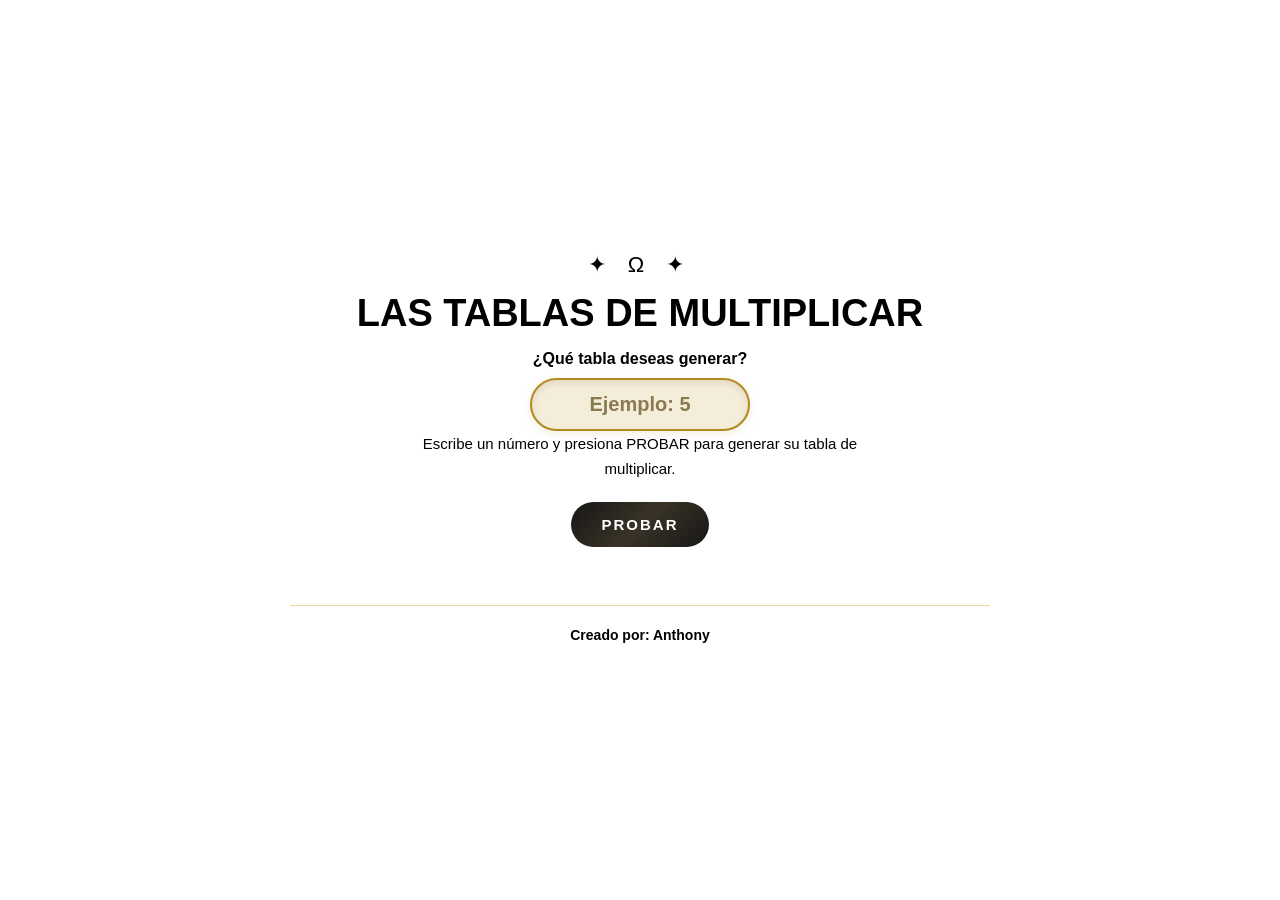
<file: index.html>
<!DOCTYPE html>
<html lang="es">
<head>
    <meta charset="UTF-8">
    <meta name="viewport" content="width=device-width, initial-scale=1.0">
    <title>Tablas de multiplicar</title>
    <link rel="stylesheet" href="multiplicar.css">
    <script src="multiplicar.js" defer></script>
</head>
<body>

    <div class="contenedor">
        <h1>LAS TABLAS DE MULTIPLICAR</h1>

        <label for="txtNumero">¿Qué tabla deseas generar?</label>

        <input
            type="number"
            id="txtNumero"
            placeholder="Ejemplo: 5"
        >

        <p class="ayuda">
            Escribe un número y presiona PROBAR para generar su tabla de multiplicar.
        </p>

        <button class="btn" onclick="generarTablas()">PROBAR</button>

        <div class="tabla" id="contenedorTabla"></div>

        <footer>Creado por: Anthony</footer>
    </div>

</body>
</html>
</file>
<file: multiplicar.css>
```css
:root {
    --oro: #d4af37;
    --oro-osc: #b18a20;
    --oro-cl: #f6e5a5;
    --tinta: #171717;
    --suave: #555044;
    --fondo: #fffdf5;
    --tarjeta: #ffffff;
    --campo: #fffdf5;
    --b1: #ffffff;
    --b2: #fff9df;
    --b3: #f1d77f;
    --burbuja-txt: #292316;
    --sombra: rgba(0, 0, 0, 0.08);
}

* {
    box-sizing: border-box;
    margin: 0;
    padding: 0;
}

html {
    width: 100%;
    min-height: 100%;
}

body {
    width: 100%;
    min-height: 100vh;
    padding: 30px 16px;
    display: flex;
    justify-content: center;
    align-items: center;
    font-family: "Trebuchet MS", Arial, sans-serif;
    color: var(--tinta);
    background:
        radial-gradient(
            circle at 10% 15%,
            rgba(246, 229, 165, 0.55) 0,
            transparent 28%
        ),
        radial-gradient(
            circle at 90% 85%,
            rgba(241, 215, 127, 0.45) 0,
            transparent 28%
        ),
        var(--fondo);
    overflow-x: hidden;
}

/* TARJETA PRINCIPAL */

.contenedor {
    width: 100%;
    max-width: 760px;
    min-width: 0;
    margin: 0 auto;
    padding: 34px 30px;
    display: flex;
    flex-direction: column;
    align-items: center;
    text-align: center;
    background: var(--tarjeta);
    border: 2px solid var(--oro);
    border-radius: 30px;
    box-shadow:
        0 15px 40px var(--sombra),
        0 0 25px rgba(212, 175, 55, 0.18);
    animation: aparecer 0.8s ease-out;
}

/* ADORNO */

.contenedor::before {
    content: "✦  Ω  ✦";
    display: block;
    width: 100%;
    margin-bottom: 12px;
    color: var(--oro-osc);
    font-size: 22px;
    letter-spacing: 8px;
    text-align: center;
}

/* TITULO */

h1 {
    width: 100%;
    margin: 0 auto 12px;
    color: var(--tinta);
    font-size: clamp(25px, 4vw, 38px);
    font-weight: 900;
    line-height: 1.25;
    text-align: center;
    text-shadow: 2px 2px 0 var(--oro-cl);
}

/* INSTRUCCIONES */

.ayuda {
    width: 100%;
    max-width: 460px;
    margin: 0 auto 20px;
    color: var(--suave);
    font-size: 15px;
    line-height: 1.7;
    text-align: center;
}

/* CAMPO Y BOTON */

.controles {
    width: 100%;
    display: flex;
    flex-direction: column;
    align-items: center;
    justify-content: center;
    gap: 12px;
    margin: 0 auto;
}

input[type="number"] {
    display: block;
    width: 100%;
    max-width: 220px;
    min-width: 0;
    margin: 0 auto;
    padding: 13px 18px;
    border: 2px solid var(--oro);
    border-radius: 30px;
    outline: none;
    background: var(--campo);
    color: var(--tinta);
    font-family: inherit;
    font-size: 20px;
    font-weight: 700;
    text-align: center;
    transition: box-shadow 0.3s, transform 0.3s;
    -moz-appearance: textfield;
}

input[type="number"]::-webkit-inner-spin-button,
input[type="number"]::-webkit-outer-spin-button {
    -webkit-appearance: none;
    margin: 0;
}

input[type="number"]:focus {
    transform: scale(1.03);
    box-shadow: 0 0 15px rgba(212, 175, 55, 0.45);
}

input.error {
    border-color: #c0392b;
    animation: temblor 0.35s;
}

.mensaje {
    width: 100%;
    min-height: 20px;
    color: #c0392b;
    font-size: 14px;
    text-align: center;
}

/* BOTON */

.btn {
    display: block;
    max-width: 100%;
    margin: 4px auto 20px;
    padding: 14px 30px;
    border: 2px solid var(--oro);
    border-radius: 50px;
    color: #ffffff;
    background: linear-gradient(
        135deg,
        #171717,
        #393326,
        #171717
    );
    font-family: inherit;
    font-size: 15px;
    font-weight: 900;
    letter-spacing: 2px;
    text-align: center;
    cursor: pointer;
    box-shadow: 0 6px 0 var(--oro-osc);
    transition: transform 0.25s, box-shadow 0.25s;
}

.btn:hover {
    transform: translateY(-3px);
    box-shadow:
        0 9px 0 var(--oro-osc),
        0 0 22px rgba(212, 175, 55, 0.55);
}

.btn:active {
    transform: translateY(3px);
    box-shadow: 0 2px 0 var(--oro-osc);
}

.btn:focus-visible,
.fila:focus-visible {
    outline: 3px solid var(--oro-osc);
    outline-offset: 3px;
}

/* BURBUJAS: CENTRADAS DENTRO DE LA TARJETA */

.tabla {
    width: 100%;
    max-width: 540px;
    margin: 14px auto 0;
    padding: 10px 0;
    display: grid;
    grid-template-columns: repeat(2, minmax(0, 1fr));
    justify-items: center;
    align-items: center;
    gap: 22px;
}

/* CONSERVAR LA FORMA REDONDA */

.fila {
    width: 100%;
    max-width: 240px;
    min-height: 95px;
    margin: 0 auto;
    padding: 14px 10px;
    display: flex;
    align-items: center;
    justify-content: center;
    text-align: center;
    color: var(--burbuja-txt);
    background: radial-gradient(
        circle at 30% 20%,
        var(--b1) 0,
        var(--b2) 42%,
        var(--b3) 100%
    );
    border: 2px solid var(--oro);
    border-radius: 999px;
    font-family: inherit;
    font-size: 17px;
    font-weight: 900;
    line-height: 1.4;
    overflow-wrap: anywhere;
    box-shadow:
        inset -5px -6px 12px rgba(177, 138, 32, 0.12),
        0 7px 15px var(--sombra);
    transition: transform 0.3s, box-shadow 0.3s;
    animation: burbuja 0.5s ease both;
    animation-delay: calc(var(--i, 0) * 55ms);
}

.fila:hover {
    transform: translateY(-4px) scale(1.04);
    box-shadow:
        0 12px 22px var(--sombra),
        0 0 20px rgba(212, 175, 55, 0.45);
}

.fila.activa {
    box-shadow:
        0 0 0 4px rgba(212, 175, 55, 0.4),
        0 10px 22px var(--sombra);
}

.fila .res {
    margin-left: 0.35em;
    color: var(--oro-osc);
    transition: opacity 0.3s;
}

.fila.oculta .res {
    opacity: 0.35;
}

.fila.acierto {
    animation: pulso 0.5s;
}

.vacio {
    grid-column: 1 / -1;
    width: 100%;
    padding: 20px 0;
    color: var(--suave);
    text-align: center;
}

/* PIE DE PAGINA */

.contenedor footer {
    width: 100%;
    margin: 25px auto 0;
    padding-top: 18px;
    border-top: 1px solid #ead9a0;
    color: #8c6b17;
    font-size: 13px;
    font-weight: bold;
    line-height: 1.7;
    text-align: center;
}

/* ANIMACIONES */

@keyframes aparecer {
    from {
        opacity: 0;
        transform: translateY(20px);
    }

    to {
        opacity: 1;
        transform: translateY(0);
    }
}

@keyframes burbuja {
    from {
        opacity: 0;
        transform: scale(0.7);
    }

    to {
        opacity: 1;
        transform: scale(1);
    }
}

@keyframes pulso {
    50% {
        transform: scale(1.1);
    }
}

@keyframes temblor {
    25% {
        transform: translateX(-6px);
    }

    75% {
        transform: translateX(6px);
    }
}

/* LAPTOP */

@media (min-width: 900px) {
    body {
        padding: 35px 24px;
    }

    .contenedor {
        max-width: 760px;
        padding: 34px 30px;
    }

    .tabla {
        max-width: 540px;
        grid-template-columns: repeat(2, minmax(0, 1fr));
    }
}

/* TABLET Y LAPTOP PEQUEÑA */

@media (min-width: 451px) and (max-width: 899px) {
    body {
        padding: 24px 16px;
        align-items: center;
    }

    .contenedor {
        max-width: 680px;
        padding: 30px 24px;
    }

    .tabla {
        max-width: 500px;
        gap: 16px;
    }

    .fila {
        max-width: 220px;
    }
}

/* CELULAR */

@media (max-width: 450px) {
    body {
        min-height: 100vh;
        padding: 15px 10px;
        align-items: flex-start;
    }

    .contenedor {
        width: 100%;
        max-width: 100%;
        padding: 28px 15px;
        border-radius: 23px;
    }

    h1 {
        font-size: clamp(24px, 7vw, 32px);
    }

    .tabla {
        width: 100%;
        max-width: 100%;
        grid-template-columns: 1fr;
        gap: 17px;
    }

    .fila {
        width: 100%;
        max-width: 220px;
        min-height: 90px;
    }

    .btn {
        padding: 13px 22px;
        font-size: 13px;
        letter-spacing: 1px;
    }
}

/* CELULAR PEQUEÑO */

@media (max-width: 360px) {
    .tabla {
        grid-template-columns: 1fr;
    }

    .contenedor {
        padding-right: 12px;
        padding-left: 12px;
    }

    .fila {
        max-width: 200px;
        font-size: 15px;
    }
}

/* RESPETAR PREFERENCIAS DE ANIMACION */

@media (prefers-reduced-motion: reduce) {
    *,
    *::before,
    *::after {
        animation: none !important;
        transition: none !important;
    }
}


/* CENTRADO GENERAL EN PC Y TELEFONOS */
body {
    display: flex;
    justify-content: center;
    align-items: center;
    min-height: 100vh;
    min-height: 100svh;
}

.contenedor {
    width: 100%;
    max-width: 760px;
    margin: auto;
    text-align: center;
}

.contenedor h1,
.contenedor label,
.contenedor .ayuda,
.contenedor footer {
    display: block;
    width: 100%;
    text-align: center;
}

.contenedor input[type="number"] {
    display: block;
    margin: 0 auto;
}

.contenedor .btn {
    display: block;
    margin: 0 auto;
}

/* TABLA DE RESULTADOS CENTRADA */
.contenedor .tabla {
    width: 100%;
    margin: 14px auto 0;
}

/* PIE DE PAGINA */
.contenedor footer {
    margin-top: 24px;
    color: var(--suave);
    font-size: 14px;
}

/* TELEFONOS */
@media (max-width: 600px) {
    body {
        padding: 20px 12px;
    }

    .contenedor {
        padding: 26px 14px;
        border-radius: 24px;
    }

    .contenedor h1 {
        overflow-wrap: break-word;
    }

    .contenedor .tabla {
        gap: 12px;
    }
}

/* CAMPO DE TEXTO CON MAS CONTRASTE */
.contenedor input[type="number"] {
    background: #f4edda;
    color: #292316;
    border: 2px solid #b18a20;
    box-shadow:
        inset 0 3px 6px rgba(80, 60, 10, 0.12),
        0 3px 8px rgba(177, 138, 32, 0.15);
}

.contenedor input[type="number"]::placeholder {
    color: #8a7a50;
    opacity: 1;
}

.contenedor input[type="number"]:focus {
    background: #fff4cc;
    border-color: #d4af37;
    box-shadow: 0 0 0 4px rgba(212, 175, 55, 0.25);
}

/* MEJORAR LA VISIBILIDAD DE LA PREGUNTA */
.contenedor label {
    color: var(--tinta);
    font-weight: 700;
    margin-bottom: 10px;
}
</file>
